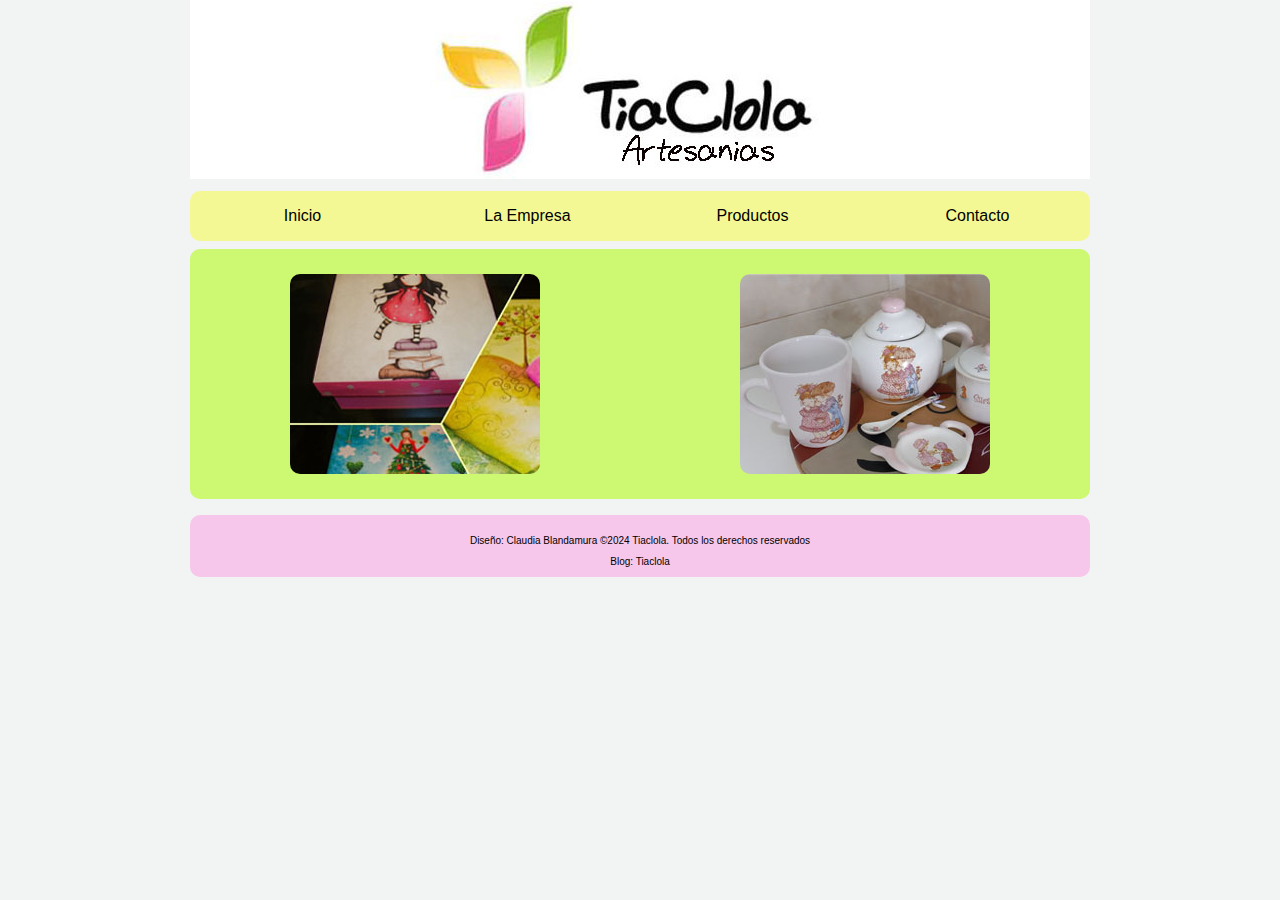
<file: index.html>
<!DOCTYPE html>
<html lang="de">
<head>
    <meta charset="UTF-8">
    <meta name="viewport" content="width=device-width, initial-scale=1.0">
    <link rel="preconnect" href="https://fonts.googleapis.com">
    <link rel="preconnect" href="https://fonts.gstatic.com" crossorigin>
    <link href="https://fonts.googleapis.com/css2?family=Roboto+Flex:opsz,wght@8..144,100..1000&display=swap" rel="stylesheet">
    <title>Inicio</title>
    <link rel="stylesheet" href="./styles.css">
</head>	

<body>
    <div id="container">
        <div id="cabecera">
            <img src="./assets/Logo TiaClola Artesanias 900x180.jpg" width="900" height="180"/>
        </div>

        <div id="menu">
            <div id="boton1"><a href="index.html">Inicio</a></div>
            <div id="boton2"><a href="hojalaempresa.html">La Empresa</a></div>
            <div id="boton3"><a href="hojaproductos.html">Productos</a></div>
            <div id="boton4"><a href="hojacontacto.html">Contacto</a></div>
        </div>

        <div id="caja">
            <div id="box1"><img src="./assets/madera.jpg" alt="Madera"></div>
            <div id="box2"><img src="./assets/ceramica.jpg" alt="Cerámica"/></div>
        </div>
    </div>

    <footer id="pie">
        <p>Diseño: Claudia Blandamura ©2024 Tiaclola. Todos los derechos reservados</p>
        <div id="diseñador">
            <a href="https://tiaclola.blogspot.com/" target="_blank">Blog: Tiaclola</a>
        </div>
    </footer>
</body>
</html>
</file>
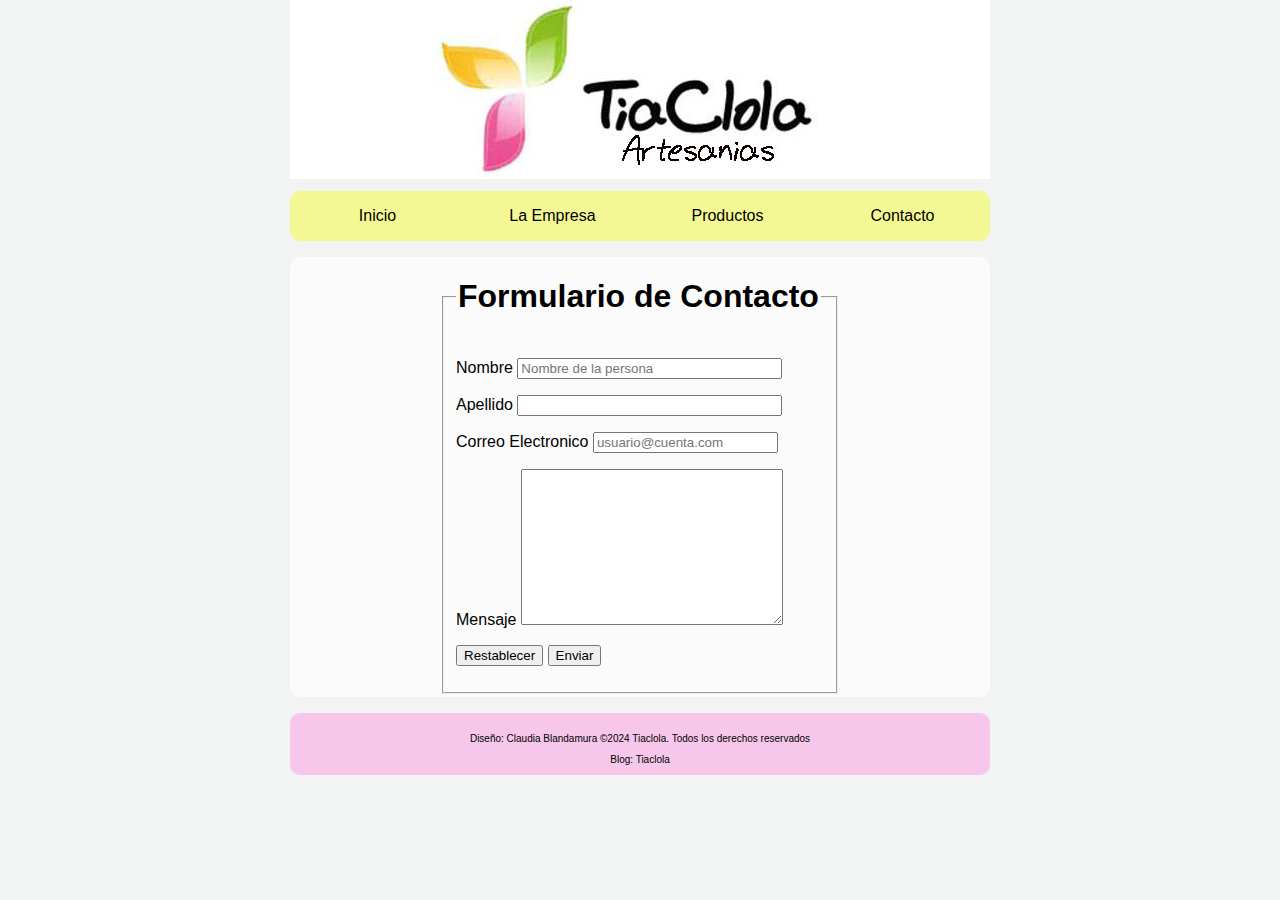
<file: hojacontacto.html>
<!DOCTYPE html>
<html lang="de">
<head>
	<meta charset="UTF-8">
	<meta name="viewport" content="width=device-width, initial-scale=1.0">
	<link rel="preconnect" href="https://fonts.googleapis.com">
    <link rel="preconnect" href="https://fonts.gstatic.com" crossorigin>
    <link href="https://fonts.googleapis.com/css2?family=Roboto+Flex:opsz,wght@8..144,100..1000&display=swap" rel="stylesheet">
	<title>Contacto</title>
	<style type="text/css">
		* {
			box-sizing: border-box;
		}
		body {
			font-family: "roboto", sans-serif;
            background-color: #f2f4f3;
			margin: 0;
			padding: 0;
			display: flex;
			flex-direction: column;
            align-items: center;
		}
		#container {
			width: 100%;
            max-width: 700px;
			margin: 0 auto;
			flex: 1; 
		}
		#cabecera {
			height: auto;
			width: 100%;
            border-radius: 10px;
		}
		#cabecera img {
			width: 100%;
			height: auto;
        }
		#menu {
			display: flex;
			height: 50px;
			background-color: #f4f894;
			border-radius: 10px;
			margin-top: 0.5rem;
			justify-content: center;
		}
		#menu div {
			flex: 1;
			text-align: center;
			line-height: 50px;
		}
		#cajon {
			background-color: #fcfbfb;
			height: auto;
			width: 700px;
			margin-top: 1rem;
			margin-right: auto;
			margin-bottom: 1rem;
			margin-left: auto;
			border-radius: 10px;
		}
		#caja {
			height: 440px;
			width: 400px;
			margin-top: 5px;
			margin-right: auto;
			margin-bottom: 5px;
			margin-left: auto;
		}
		a:link, a:visited, a:hover, a:active {
			color: #000;
			text-decoration: none;
		}
		a:hover, a:active {
			color: fuchsia;
		}
		#pie {
			font-family: Arial, Helvetica, sans-serif;
			font-size: 10px;
			text-align: center;
			background-color: #f6c7ea;
			border-radius: 10px;
			padding: 10px 0;
			margin-top: 1rem;
			margin: 0 auto;
            max-width: 700px;
            width: 100%;
		}
		@media (max-width: 600px) {
        	#container {
				max-width: 100%;
				padding: 0 1rem;
        	}

        	#cajon {
				width: 100%;
				margin: 0 auto;
        	}

        	#menu {
				flex-direction: column;
				height: auto;
        	}

        	#menu div {
				line-height: 30px;
				font-size: 14px;
        	}

        	

        	#caja {
				width: 100%;
				height: auto;
        	}

        	#pie {
				font-size: 12px;
				padding: 1rem;
        	}
    	}
	</style>
</head>
<body>
	<div id="container">
		<div id="cabecera"> 
			<img src="./assets/Logo TiaClola Artesanias 700x180.jpg" width="700" height="180"/>
	</div>
		<div id="menu">
			<div id="boton1"><a href="index.html">Inicio</a></div>
			<div id="boton2"><a href="hojalaempresa.html">La Empresa</a></div>
			<div id="boton3"><a href="hojaproductos.html">Productos</a></div>
			<div id="boton4"><a href="hojacontacto.html">Contacto</a></div>
		</div>
	<div id="cajon">
			<div id="caja">
				<form action="https://formspree.io/f/manyngrb" method="POST">

					<fieldset>
					   <legend>
						  <h1>Formulario de Contacto</h1>
					   </legend>
			  
					   <p>
						  <label for="name">Nombre</label>
						  <input type="text" size="30" placeholder="Nombre de la persona" name="name" id="name" required minlength="3" maxlength="10">
					   </p>
					   <p>
						  <label for="lastname">Apellido</label>
						  <input type="text" size="30" name="lastname" id="lastname">
					   </p>
					   <p>
						  <label for="email">Correo Electronico</label>
						  <input type="email" name="email" id="email" placeholder="usuario@cuenta.com" pattern="/^(([^<>()\[\]\\.,;:\s@”]+(\.[^<>()\[\]\\.,;:\s@”]+)*)|(“.+”))@((\[[0–9]{1,3}\.[0–9]{1,3}\.[0–9]{1,3}\.[0–9]{1,3}])|(([a-zA-Z\-0–9]+\.)+[a-zA-Z]{2,}))$/" required>
					   </p>
					   <p>
						<label for="">Mensaje</label>
						<textarea name="" id="" cols="30" rows="10"></textarea>
					 </p>
					 <p>
						<input type="reset" value="Restablecer">
						<input type="submit" value="Enviar">
						
					 </p>
				  </fieldset>
			</div>
	</div>
	<footer id="pie">
		<p>Diseño: Claudia Blandamura ©2024 Tiaclola. Todos los derechos reservados</p>
		<div id="diseñador">
			<a href="https://tiaclola.blogspot.com/" target="_blank">Blog: Tiaclola</a>
		</div>
	</footer>
</body>
</html>
</file>
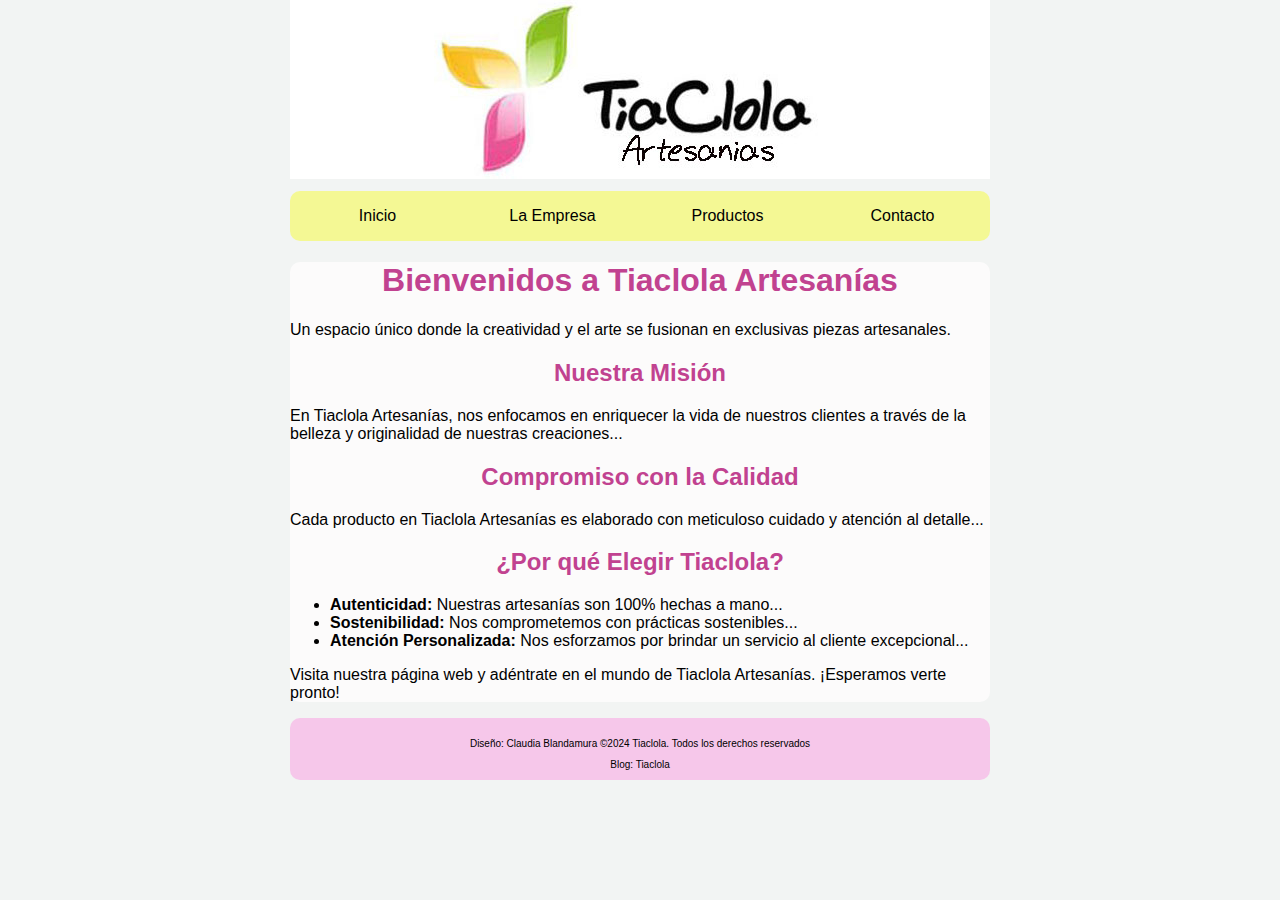
<file: hojalaempresa.html>
<!DOCTYPE html>
<html lang="de">
<head>
    <meta charset="UTF-8">
    <meta name="viewport" content="width=device-width, initial-scale=1.0">
    <link rel="preconnect" href="https://fonts.googleapis.com">
    <link rel="preconnect" href="https://fonts.gstatic.com" crossorigin>
    <link href="https://fonts.googleapis.com/css2?family=Roboto+Flex:opsz,wght@8..144,100..1000&display=swap" rel="stylesheet">
    <title>Quienes Somos</title>
    <style type="text/css">
        * {
            box-sizing: border-box;
        }
        body {
            font-family: "roboto", sans-serif;
            background-color: #f2f4f3;
            margin: 0;
            padding: 0;
            align-items: center;
            display: flex;
            flex-direction: column;    
        }
        #container {
            width: 100%;
            max-width: 700px;
            margin: 0 auto; 
            border-radius: 10px;
            flex: 1;  
        }
        #cabecera {
            height: auto;
            width: 100%;
            border-radius: 10px;
        }
        #cabecera img {
			width: 100%;
			height: auto;
        }
        #menu {
            display: flex; 
            height: 50px; 
            background-color: #f4f894;
            border-radius: 10px;
            margin-top: 0.5rem;
            justify-content: center; 
        }
        #menu div {
            flex: 1; 
            text-align: center;
            line-height: 50px; 
        }
        #cajon {
            background-color: #fcfbfb;
            height: 0 auto;
            width: 100%;
            margin-top: 1rem;
            margin-right: auto;
            margin-bottom: 1rem;
            margin-left: auto;
            border-radius: 10px;
        }
        #cajon h1, #cajon h2 {
            color: #c14290;
            text-align: center; 
        }    
        #boton1:hover, #boton2:hover, #boton3:hover, #boton4:hover {
            background-color: #F4F894; 
        }
        a:link, a:visited, a:hover, a:active {
            color: #000;
            text-decoration: none;
        }      
        a:hover, a:active {
            text-decoration: none;
            color: fuchsia;
        }
        #pie {
            font-family: Arial, Helvetica, sans-serif;
            font-size: 10px;
            text-align: center;
            background-color: #f6c7ea;
            border-radius: 10px;
            padding: 10px 0; 
            margin-top: 1rem;
            width: 100%; 
            max-width: 700px;
            margin: 0 auto;
        }
    </style>
</head>
<body>
    <div id="container">
        <div id="cabecera">
            <img src="./assets/Logo TiaClola Artesanias 700x180.jpg" width="700" height="180"/>
        </div>
        <div id="menu">
            <div id="boton1"><a href="index.html">Inicio</a></div>
            <div id="boton2"><a href="hojalaempresa.html">La Empresa</a></div>
            <div id="boton3"><a href="hojaproductos.html">Productos</a></div>
            <div id="boton4"><a href="hojacontacto.html">Contacto</a></div>
    </div>
    <div id="cajon">
            <h1>Bienvenidos a Tiaclola Artesanías</h1>
            <p>Un espacio único donde la creatividad y el arte se fusionan en exclusivas piezas artesanales.</p>
            <section id="mision">
                <h2>Nuestra Misión</h2>
                <p>En Tiaclola Artesanías, nos enfocamos en enriquecer la vida de nuestros clientes a través de la belleza y originalidad de nuestras creaciones...</p>
            </section>
            <section id="calidad">
                <h2>Compromiso con la Calidad</h2>
                <p>Cada producto en Tiaclola Artesanías es elaborado con meticuloso cuidado y atención al detalle...</p>
            </section>
            <section id="eleccion">
                <h2>¿Por qué Elegir Tiaclola?</h2>
                <ul>
                    <li><strong>Autenticidad:</strong> Nuestras artesanías son 100% hechas a mano...</li>
                    <li><strong>Sostenibilidad:</strong> Nos comprometemos con prácticas sostenibles...</li>
                    <li><strong>Atención Personalizada:</strong> Nos esforzamos por brindar un servicio al cliente excepcional...</li>
                </ul>
                <p>Visita nuestra página web y adéntrate en el mundo de Tiaclola Artesanías. ¡Esperamos verte pronto!</p>
            </section>
    </div>
    </div>
    <footer id="pie">
        <p>Diseño: Claudia Blandamura ©2024 Tiaclola. Todos los derechos reservados</p>
        <div id="diseñador">
            <a href="https://tiaclola.blogspot.com/" target="_blank">Blog: Tiaclola</a>
        </div>    
    </footer>
</body>
</html>
</file>
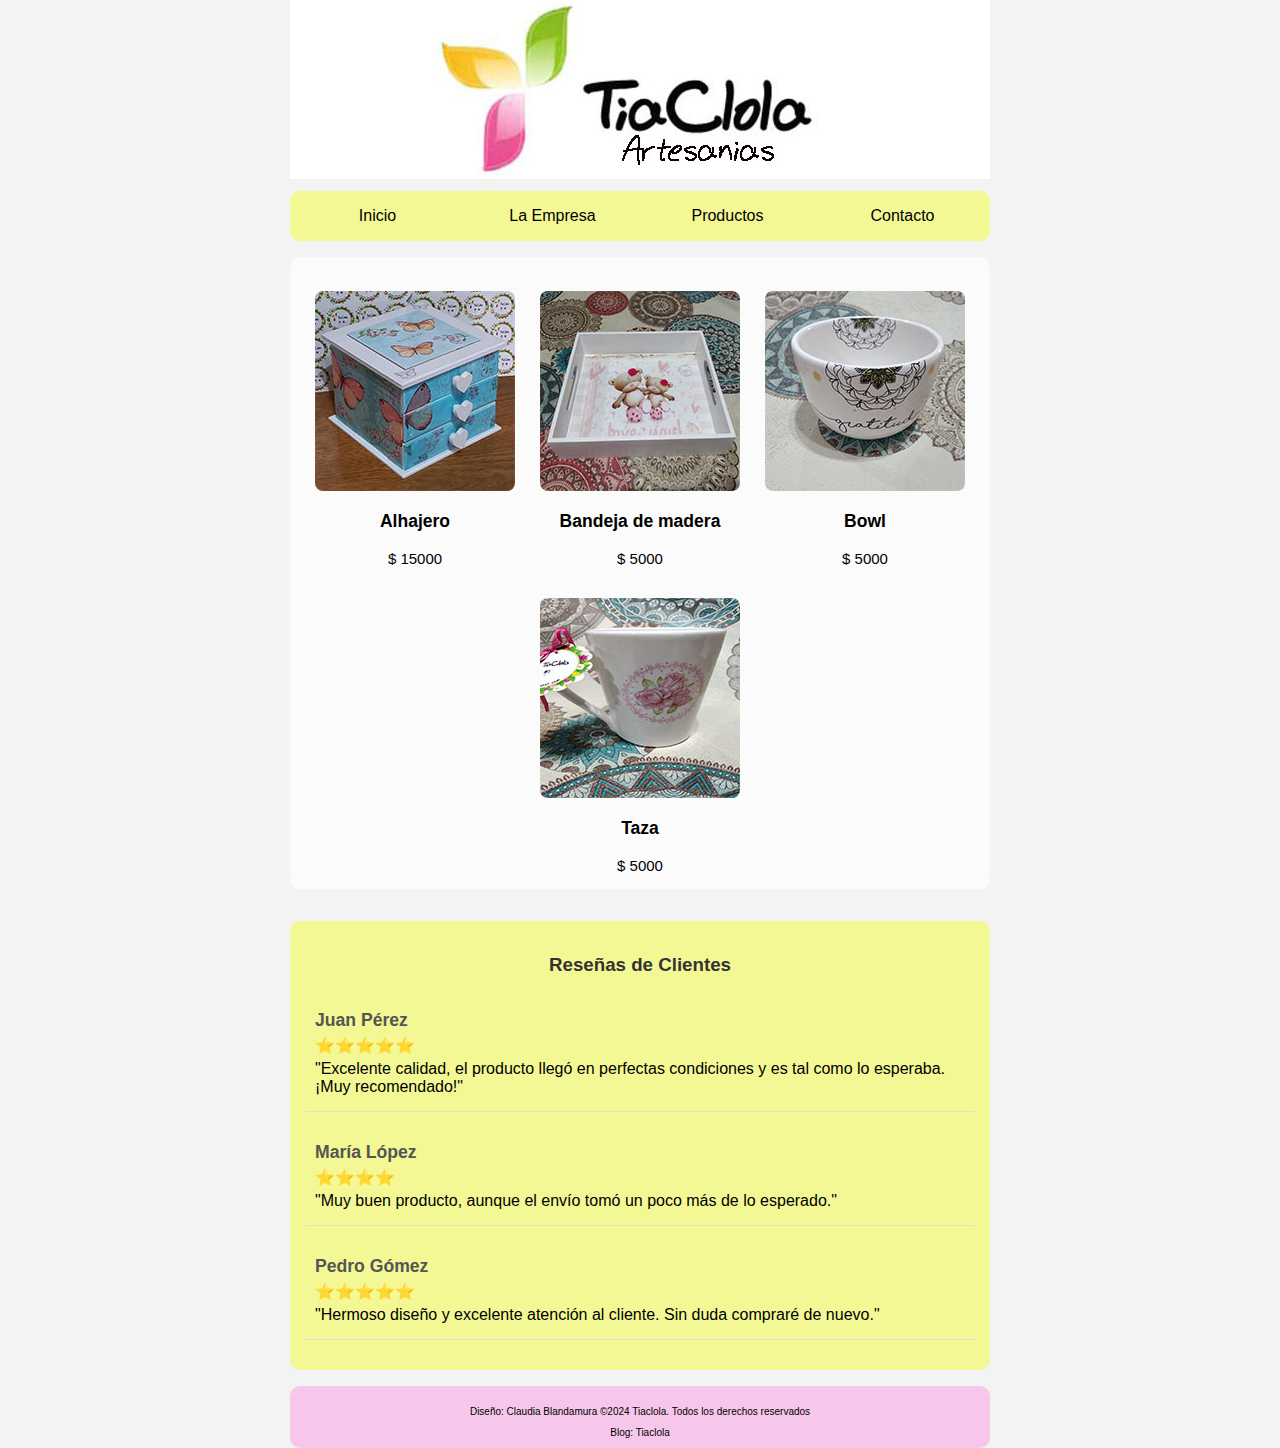
<file: hojaproductos.html>
<!DOCTYPE html>
<html lang="de">
<head>
	<meta charset="UTF-8">
	<meta name="viewport" content="width=device-width, initial-scale=1.0">
	<link rel="preconnect" href="https://fonts.googleapis.com">
    <link rel="preconnect" href="https://fonts.gstatic.com" crossorigin>
    <link href="https://fonts.googleapis.com/css2?family=Roboto+Flex:opsz,wght@8..144,100..1000&display=swap" rel="stylesheet">
	<title>Productos</title>
	<style type="text/css">
		* {
			box-sizing: border-box;
		}
		body {
			font-family: "roboto", sans-serif;
            background-color: #f2f4f3;
			margin: 0;
			padding: 0;
			align-items: center;
			display: flex;
			flex-direction: column;
		}
		#container {
			width: 100%;
			max-width: 700px;
			margin: 0 auto; 
			border-radius: 10px;
			flex: 1; 
		}
		#cabecera {
			height: auto;
			width: 100%;
            border-radius: 10px;
		}
		#cabecera img {
				width: 100%;
				height: auto;
        	}
		#menu {
			display: flex;
			height: 50px;
			background-color: #f4f894;
			border-radius: 10px;
			margin-top: 0.5rem;
			justify-content: center;
		}
		#menu div {
			flex: 1;
			text-align: center;
			line-height: 50px;
		}
		#cajon {
			background-color: #fcfbfb;
			height: auto;
			width: 700px;
			margin-top: 1rem;
			margin-right: auto;
			margin-bottom: 1rem;
			margin-left: auto;
			font-family: Arial, Helvetica, sans-serif;
			font-size: 15px;
			border-radius: 10px;
		}
		.productos {
			list-style-type: none; 
			column-count: 4; 
			column-gap: 20px; 
			padding: 0;
			margin: 0;
		}
		.productos li {
    		margin-bottom: 10px; 
		}
        section {
			grid-area: productos;
			text-align: center;
			.container {
			display: flex;
			flex-wrap: wrap;
			justify-content: space-evenly;
        		a {
            		text-decoration: none;

            		img {
                		border-radius: 0.5rem 0.5rem 0.5rem 0.5rem;
						margin-top: 1rem;
                		.item {
							width: 200px;
							height: 200px;
            			}
            		}
        		}
    		}
		}
		a:link, a:visited, a:hover, a:active {
			color: #000;
			text-decoration: none;
		}
		a:hover, a:active {
			color: fuchsia;
		}
		#reseñas {
			background-color: #f4f894;
			border-radius: 10px;
			padding: 15px;
			margin-top: 1rem;
			margin-bottom: 1rem;
			width: 700PX;
			font-family: Arial, sans-serif;
		}

		#reseñas h3 {
			text-align: center;
			color: #333333;
		}

		.reseña {
			margin-bottom: 15px;
			padding: 10px;
			border-bottom: 1px solid #ddd;
		}

		.reseña p {
			margin: 5px 0;
		}

		.reseña strong {
			font-size: 1.1em;
			color: #555;
		}
		#pie {
			font-family: Arial, Helvetica, sans-serif;
			font-size: 10px;
			text-align: center;
			background-color: #f6c7ea;
			border-radius: 10px;
			padding: 10px 0;
			margin-top: 1rem;
			margin: 0 auto;
			max-width: 700px;
            width: 100%;
		}
	</style>
</head>
<body>
	<div id="container">
		<div id="cabecera"> 
			<img src="./assets/Logo TiaClola Artesanias 700x180.jpg" width="700" height="180" />
		</div>
		<div id="menu">
			<div id="boton1"><a href="index.html">Inicio</a></div>
			<div id="boton2"><a href="hojalaempresa.html">La Empresa</a></div>
			<div id="boton3"><a href="hojaproductos.html">Productos</a></div>
			<div id="boton4"><a href="hojacontacto.html">Contacto</a></div>
		</div>
	</div>
	<div id="cajon">
            <section>
                <h3 Seccion de Productos></h3>
                <div class="container">
                    <div class="card">
                        <a href="./pages/producto.html">
                            <img src="./assets/alhajero .jpg">
                            <div class="item">
                                <h3>Alhajero</h3>
                            	<p>$ 15000</p>
                            </div>
                        </a>
                    </div>
                    <div class="card">
                        <a href="">
                            <img src="./assets/bandeja de madera.jpg">
                            <div class="item">
                                <h3>Bandeja de madera</h3>
                                <p>$ 5000</p>
                            </div>
                        </a>
                    </div>
                    <div class="card">
                        <a href="">
                            <img src="./assets/bowl.jpg">
                            <div class="item">
                                <h3>Bowl</h3>
                                <p>$ 5000</p>
                            </div>
                        </a>
                    </div>
                    <div class="card">
                        <a href="">
                            <img src="./assets/taza.jpg">
                            <div class="item">
                                <h3>Taza</h3>
                                <p>$ 5000</p>
                            </div>
                        </a>
                    </div>
                </div>
            </section>
	</div>
	<div id="reseñas">
			<h3>Reseñas de Clientes</h3>
			<div class="reseña">
				<p><strong>Juan Pérez</strong></p>
				<p>⭐⭐⭐⭐⭐</p>
				<p>"Excelente calidad, el producto llegó en perfectas condiciones y es tal como lo esperaba. ¡Muy recomendado!"</p>
			</div>
			<div class="reseña">
				<p><strong>María López</strong></p>
				<p>⭐⭐⭐⭐</p>
				<p>"Muy buen producto, aunque el envío tomó un poco más de lo esperado."</p>
			</div>
			<div class="reseña">
				<p><strong>Pedro Gómez</strong></p>
				<p>⭐⭐⭐⭐⭐</p>
				<p>"Hermoso diseño y excelente atención al cliente. Sin duda compraré de nuevo."</p>
			</div>
		
	</div>
	<footer id="pie">
		<p>Diseño: Claudia Blandamura ©2024 Tiaclola. Todos los derechos reservados</p>
		<div id="diseñador">
			<a href="https://tiaclola.blogspot.com/" target="_blank">Blog: Tiaclola</a>
		</div>
	</footer>
</body>
</html>
</file>
<file: styles.css>
* {
    box-sizing: border-box; 
}
body {
    font-family: "roboto", sans-serif;
    background-color: #f2f4f3;
    margin: 0; 
    padding: 0;
    align-items: center; 
    display: flex;
    flex-direction: column;
    
}
#container {
    width: 100%;
    max-width: 900px;
    margin: 0 auto; 
    border-radius: 10px;
    flex: 1; 
}
#cabecera {
    height: auto;
    width: 100%;
    border-radius: 10px;
}
#cabecera img {
    width: 100%;
    height: auto;
}
#menu {
    display: flex; 
    height: 50px; 
    background-color: #f4f894;
    border-radius: 10px;
    margin-top: 0.5rem;
    justify-content: center; 
}
#menu div {
    flex: 1; 
    text-align: center;
    line-height: 50px; 
}
#caja {
    height: 250px;
    width: 100%;
    background-color: #cdf871;
    border-radius: 10px;
    margin-top: 0.5rem;
    margin-bottom: 1rem;
    margin-left: auto; 
    margin-right: auto; 
    display: flex; 
    justify-content: space-around; 
    align-items: center;
}
#box1, #box2 {
    width: 250px;
    height: 200px;
    display: inline-block;
    border-radius: 10px;
    overflow: hidden;
}
a:link, a:visited, a:hover, a:active {
	color: #000;
	text-decoration: none;
}
a:hover, a:active {
	color: fuchsia;
}
#pie {
    font-family: Arial, Helvetica, sans-serif;
    font-size: 10px;
    text-align: center;
    background-color: #f6c7ea;
    border-radius: 10px;
    padding: 10px 0; 
    margin-top: 1rem;
    width: 100%; 
    max-width: 900px;
    margin: 0 auto;
}
</file>
